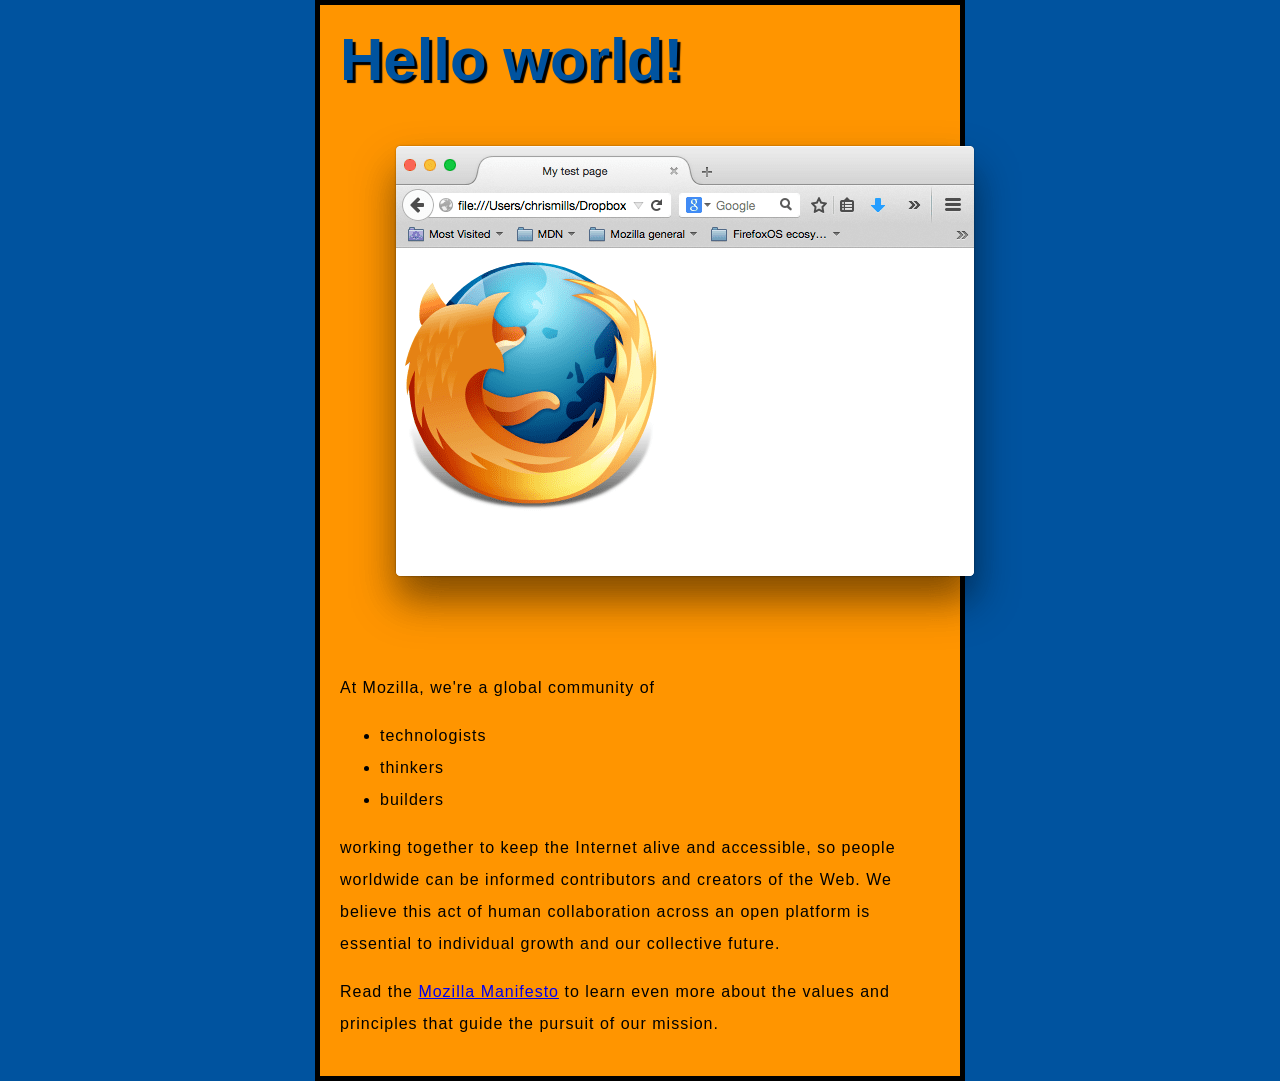
<file: web-projects/first-project/index.html>
<!DOCTYPE html>
<html lang="en-US">
  <head>
    <meta charset="utf-8" />
    <meta name="viewport" content="width=device-width" />
    <title>My test page</title>
    <link href="styles/style.css" rel="stylesheet" />
    <link
      href="https://fonts.googleapis.com/css?family=Open+Sans"
      rel="stylesheet"
    />
  </head>
  <body>
    <h1>Mozilla is cool.</h1>
    <img src="images/website-screenshot.png" alt="My test image" />
    <p>At Mozilla, we're a global community of</p>

    <ul>
      <li>technologists</li>
      <li>thinkers</li>
      <li>builders</li>
    </ul>

    <p>
      working together to keep the Internet alive and accessible, so people
      worldwide can be informed contributors and creators of the Web. We believe
      this act of human collaboration across an open platform is essential to
      individual growth and our collective future.
    </p>

    <p>
      Read the
      <a href="https://www.mozilla.org/zh-CN/about/manifesto/"
        >Mozilla Manifesto</a
      >
      to learn even more about the values and principles that guide the pursuit
      of our mission.
    </p>
    <script src="scripts/main.js" defer></script>
  </body>
</html>
</file>
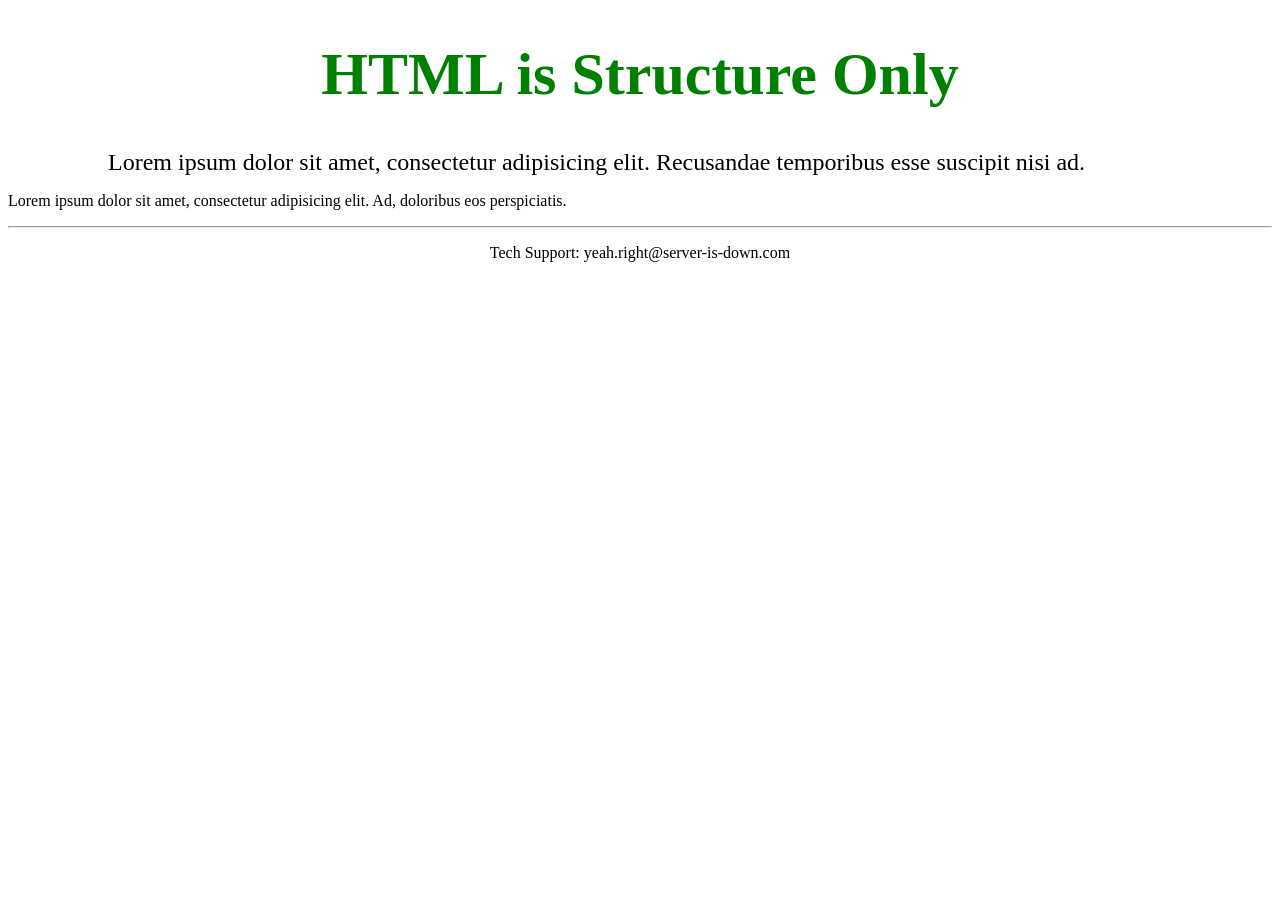
<file: HTML-CSS-JAVASCRIPT/structure-only-after.html>
<!DOCTYPE html>
<html>
  <head>
    <title>HTML is Structure Only (After)</title>
  </head>
  <body>
    <h1 style="color: green; font-size: 60px; text-align: center">
      HTML is Structure Only
    </h1>
    <p style="margin: 0 100px 0 100px; font-size: 1.5em">
      Lorem ipsum dolor sit amet, consectetur adipisicing elit. Recusandae
      temporibus esse suscipit nisi ad.
    </p>
    <p>
      Lorem ipsum dolor sit amet, consectetur adipisicing elit. Ad, doloribus
      eos perspiciatis.
    </p>
    <footer>
      <hr />
      <p style="text-align: center" onclick="alert('EMAILING US IS USELESS');">
        Tech Support: yeah.right@server-is-down.com
      </p>
    </footer>
  </body>
</html>
</file>
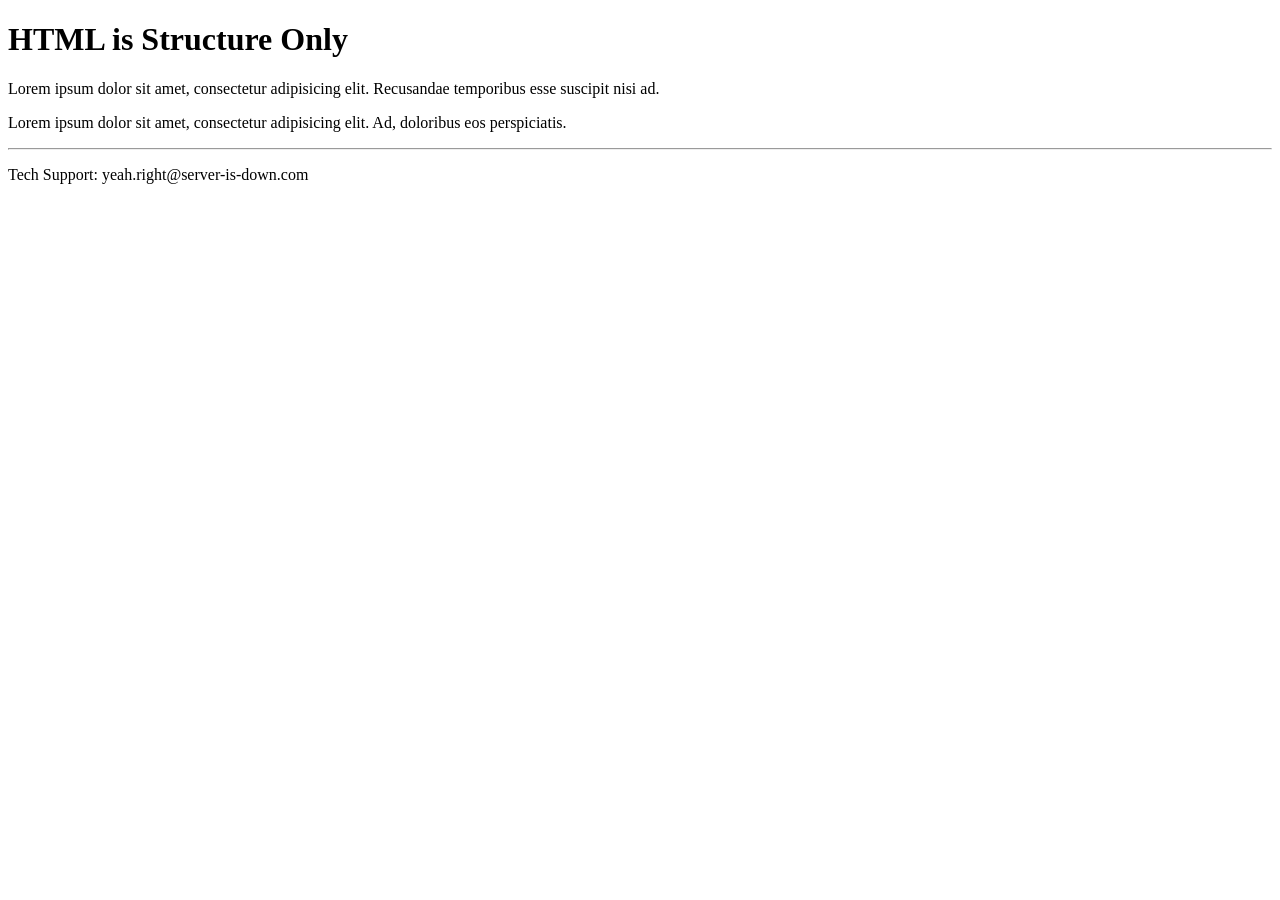
<file: HTML-CSS-JAVASCRIPT/structure-only-before.html>
<!DOCTYPE html>
<html>
  <head>
    <title>HTML is Structure Only (Before)</title>
  </head>
  <body>
    <h1>HTML is Structure Only</h1>
    <p>
      Lorem ipsum dolor sit amet, consectetur adipisicing elit. Recusandae
      temporibus esse suscipit nisi ad.
    </p>
    <p>
      Lorem ipsum dolor sit amet, consectetur adipisicing elit. Ad, doloribus
      eos perspiciatis.
    </p>
    <footer>
      <hr />
      <p>Tech Support: yeah.right@server-is-down.com</p>
    </footer>
  </body>
</html>
</file>
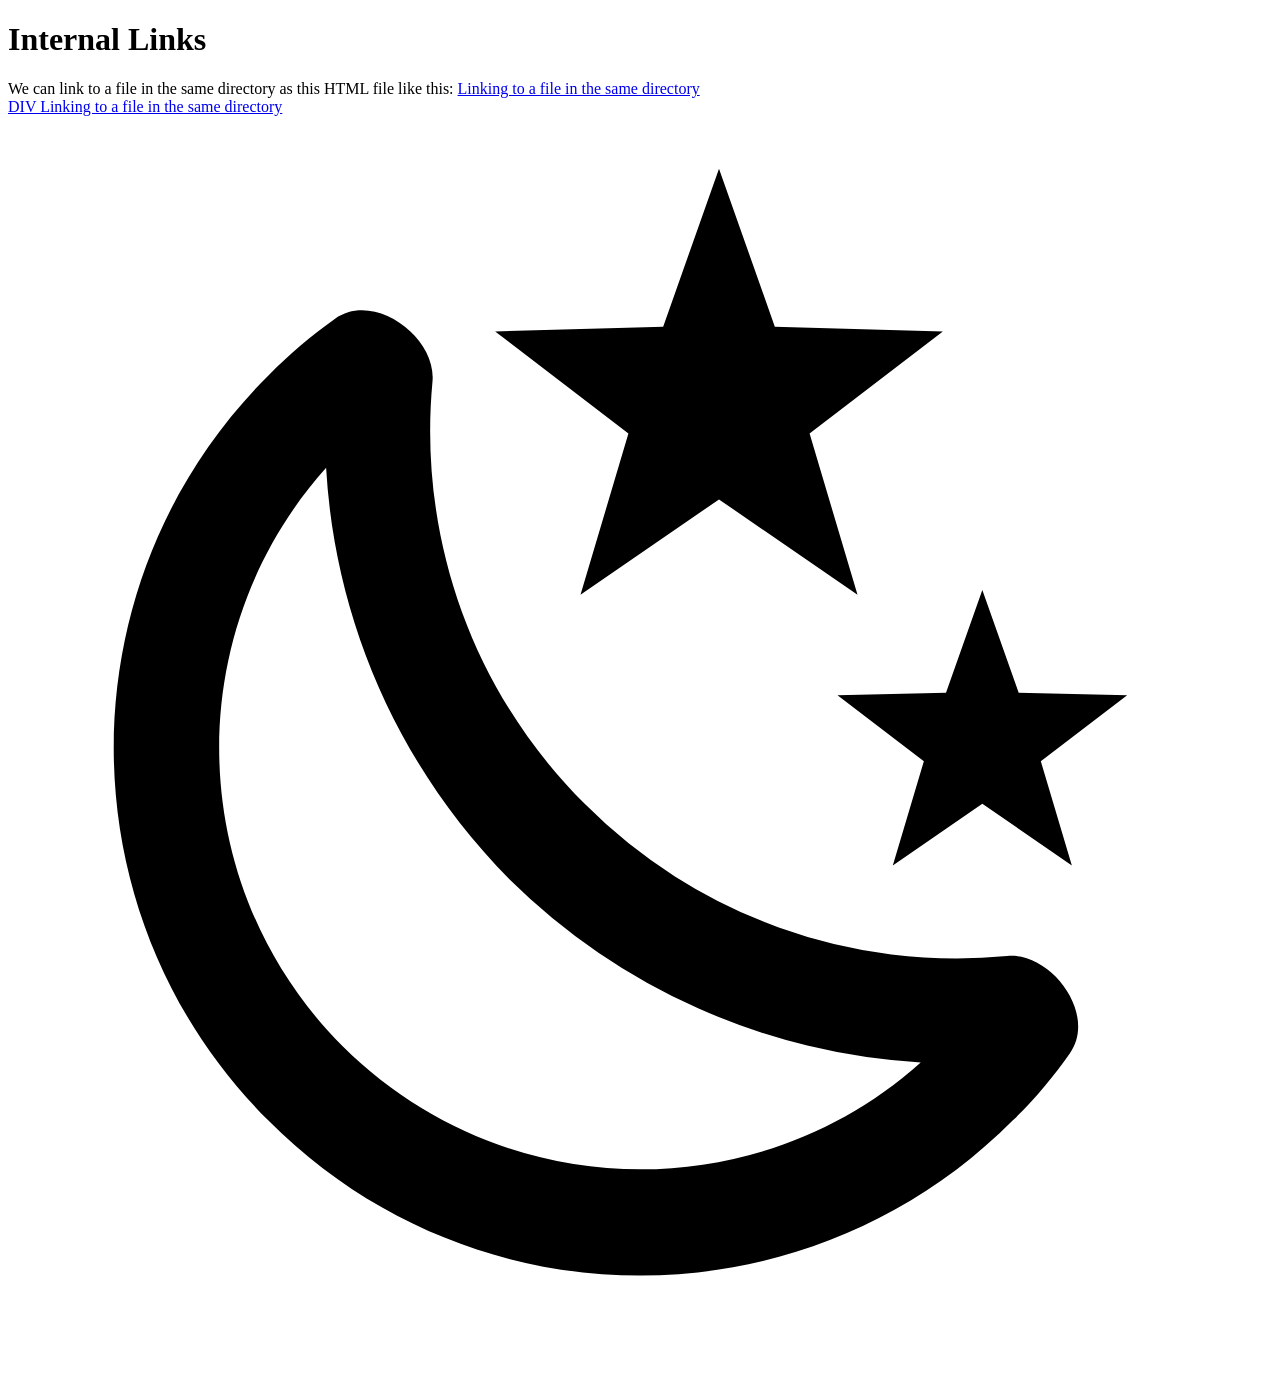
<file: HTML-CSS-JAVASCRIPT/test.html>
<!DOCTYPE html>
<html>
  <head>
    <meta charset="utf-8" />
    <title>Internal Links</title>
  </head>
  <body>
    <h1>Internal Links</h1>
    <section>
      We can link to a file in the same directory as this HTML file like this:
      <a href="same-directory.html" title="same dir link"
        >Linking to a file in the same directory</a
      >

      <a href="same-directory.html" title="same dir link">
        <div>DIV Linking to a file in the same directory</div>
      </a>
    </section>
    <svg viewBox="0 0 24 24" xmlns="http://www.w3.org/2000/svg">
      <path
        d="m17.75 4.09-2.53 1.94.91 3.06-2.63-1.81-2.63 1.81.91-3.06-2.53-1.94L12.44 4l1.06-3 1.06 3 3.19.09m3.5 6.91-1.64 1.25.59 1.98-1.7-1.17-1.7 1.17.59-1.98L15.75 11l2.06-.05L18.5 9l.69 1.95 2.06.05m-2.28 4.95c.83-.08 1.72 1.1 1.19 1.85-.32.45-.66.87-1.08 1.27C15.17 23 8.84 23 4.94 19.07c-3.91-3.9-3.91-10.24 0-14.14.4-.4.82-.76 1.27-1.08.75-.53 1.93.36 1.85 1.19-.27 2.86.69 5.83 2.89 8.02a9.96 9.96 0 0 0 8.02 2.89m-1.64 2.02a12.08 12.08 0 0 1-7.8-3.47c-2.17-2.19-3.33-5-3.49-7.82-2.81 3.14-2.7 7.96.31 10.98 3.02 3.01 7.84 3.12 10.98.31Z"
      ></path>
    </svg>
  </body>
</html>
</file>
<file: web-projects/first-project/styles/style.css>
html {
  font-size: 10px;
  font-family: "Noto Sans SC", sans-serif;
  background-color: #00539f;
}

body {
  width: 600px;
  margin: 0 auto;
  background-color: #ff9500;
  padding: 0 20px 20px 20px;
  border: 5px solid black;
}

h1 {
  font-size: 60px;
  text-align: match-parent;
  margin: 0;
  padding: 20px 0;
  color: #00539f;
  text-shadow: 3px 3px 1px black;
}

p,
li {
  font-size: 16px;
  line-height: 2;
  letter-spacing: 1px;
}

img {
  display: block;
  margin: 0 auto;
}
</file>
